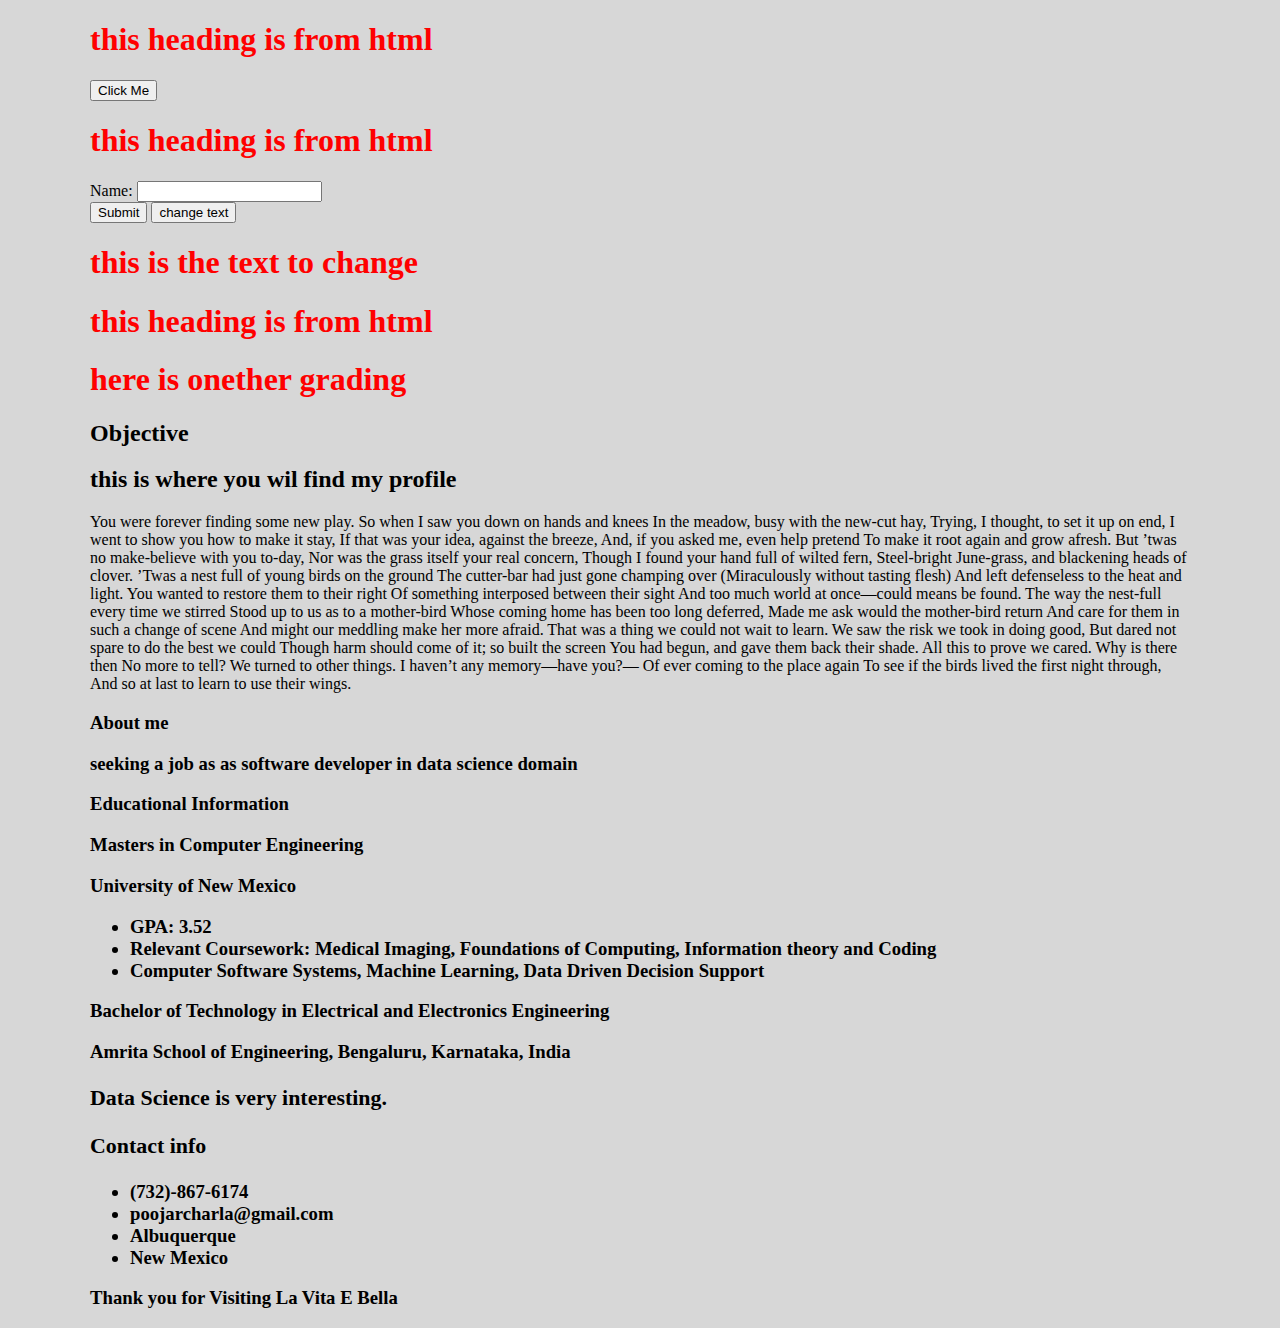
<file: index.html>
<!doctype html>
<html>
<head>
<meta charset= 'utf-8'>
<title>Learning is Essential</title>
<h1 class= 'myclass' >Pooja Charla</h1>
<script type= 'text/javascript'src="https://ajax.googleapis.com/ajax/libs/jquery/3.3.1/jquery.min.js"></script>
<script>
$(document).ready(function(){
$    ('h1').addClass('red');
     $('h1.myclass').html('this heading is from html');
	 $('button').click(function(){
	     $('h1').html('god its enough').slideToggle(200);});
  });
  function sayhi(){
      alert('Hi Pooja');}
  function changeme(){
      var heading= document.getElementById('heading');
	  heading.innerHTML='nO kIDDING';}
  function changemeback(){
      var heading= document.getElementById('heading');
	  heading.innerHTML='This  is a heading';}
  function focusin(){
      alert('u r in the field');}
  function focusout(){
      alert('u r out of the field');}
</script>
<style>
    .red{color:red;}
	body{
		width: 1100px; 
		background:rgb(215, 215, 215);
		max-width: 95%;
		margin:auto;
		}	
</style>
</head>





<body onload='return sayhi()'>
    <button onclick='return sayhi()'>Click Me</button>
	<h1 class='myclass' id='heading' onmouseover= 'return changeme()' onmouseout= 'return changemeback()'>this is a heading</h1
   <form>
       Name: <input onfocus='return focusin()' onblur='return focusout()' type='text' name='name' /><br />
	   <input type='submit' value='Submit' />


</form>

<button>change text</button>
<h1>this is the text to change</h1>
	<section>
	<header>
		<h1 class= 'myclass'>Summary </h1>
		<h1>here is onether grading</h1>
		<h2>Objective</h2>
	</header>
	<h2>this is where you wil find my profile</h2>
	<p>You were forever finding some new play.
		So when I saw you down on hands and knees
		In the meadow, busy with the new-cut hay,
		Trying, I thought, to set it up on end,
		I went to show you how to make it stay,
		If that was your idea, against the breeze,
		And, if you asked me, even help pretend
		To make it root again and grow afresh.
		But ’twas no make-believe with you to-day,
		Nor was the grass itself your real concern,
		Though I found your hand full of wilted fern,
		Steel-bright June-grass, and blackening heads of clover.
		’Twas a nest full of young birds on the ground
		The cutter-bar had just gone champing over
		(Miraculously without tasting flesh)
		And left defenseless to the heat and light.
		You wanted to restore them to their right
		Of something interposed between their sight
		And too much world at once—could means be found.
		The way the nest-full every time we stirred
		Stood up to us as to a mother-bird
		Whose coming home has been too long deferred,
		Made me ask would the mother-bird return
		And care for them in such a change of scene
		And might our meddling make her more afraid.
		That was a thing we could not wait to learn.
		We saw the risk we took in doing good,
		But dared not spare to do the best we could
		Though harm should come of it; so built the screen
		You had begun, and gave them back their shade.
		All this to prove we cared. Why is there then
		No more to tell? We turned to other things.
		I haven’t any memory—have you?—
		Of ever coming to the place again
		To see if the birds lived the first night through,
		And so at last to learn to use their wings.</p>
	</section>
	<article>
	<h3>About me<h3/>
	<p> seeking a job as as software developer in data science domain</p>
	<article/>Educational Information
	<p>Masters in Computer Engineering</p>
	<p>University of New Mexico
	<ul>
		<li>GPA: 3.52</li>
		<li>Relevant Coursework: Medical Imaging, Foundations of Computing, Information theory and Coding</li>
		<li>Computer Software Systems, Machine Learning, Data Driven Decision Support</li>
	</ul>
	<p>Bachelor of Technology in Electrical and Electronics Engineering</p>
	<p>Amrita School of Engineering, Bengaluru, Karnataka, India</p>
	<article>
	<h3>Data Science is very interesting.
	</h3>
	</article>
	<article>
	<h3>Contact info</h3>
	<ul>
		<li>(732)-867-6174</li>
		<li>poojarcharla@gmail.com</li>
		<li>Albuquerque</li>
		<li>New Mexico</li>
	</ul>
	</article>
	<footer>
		<p>
		Thank you for Visiting
		La Vita E Bella
		</p>
	</footer>

</body


</html>
</file>
